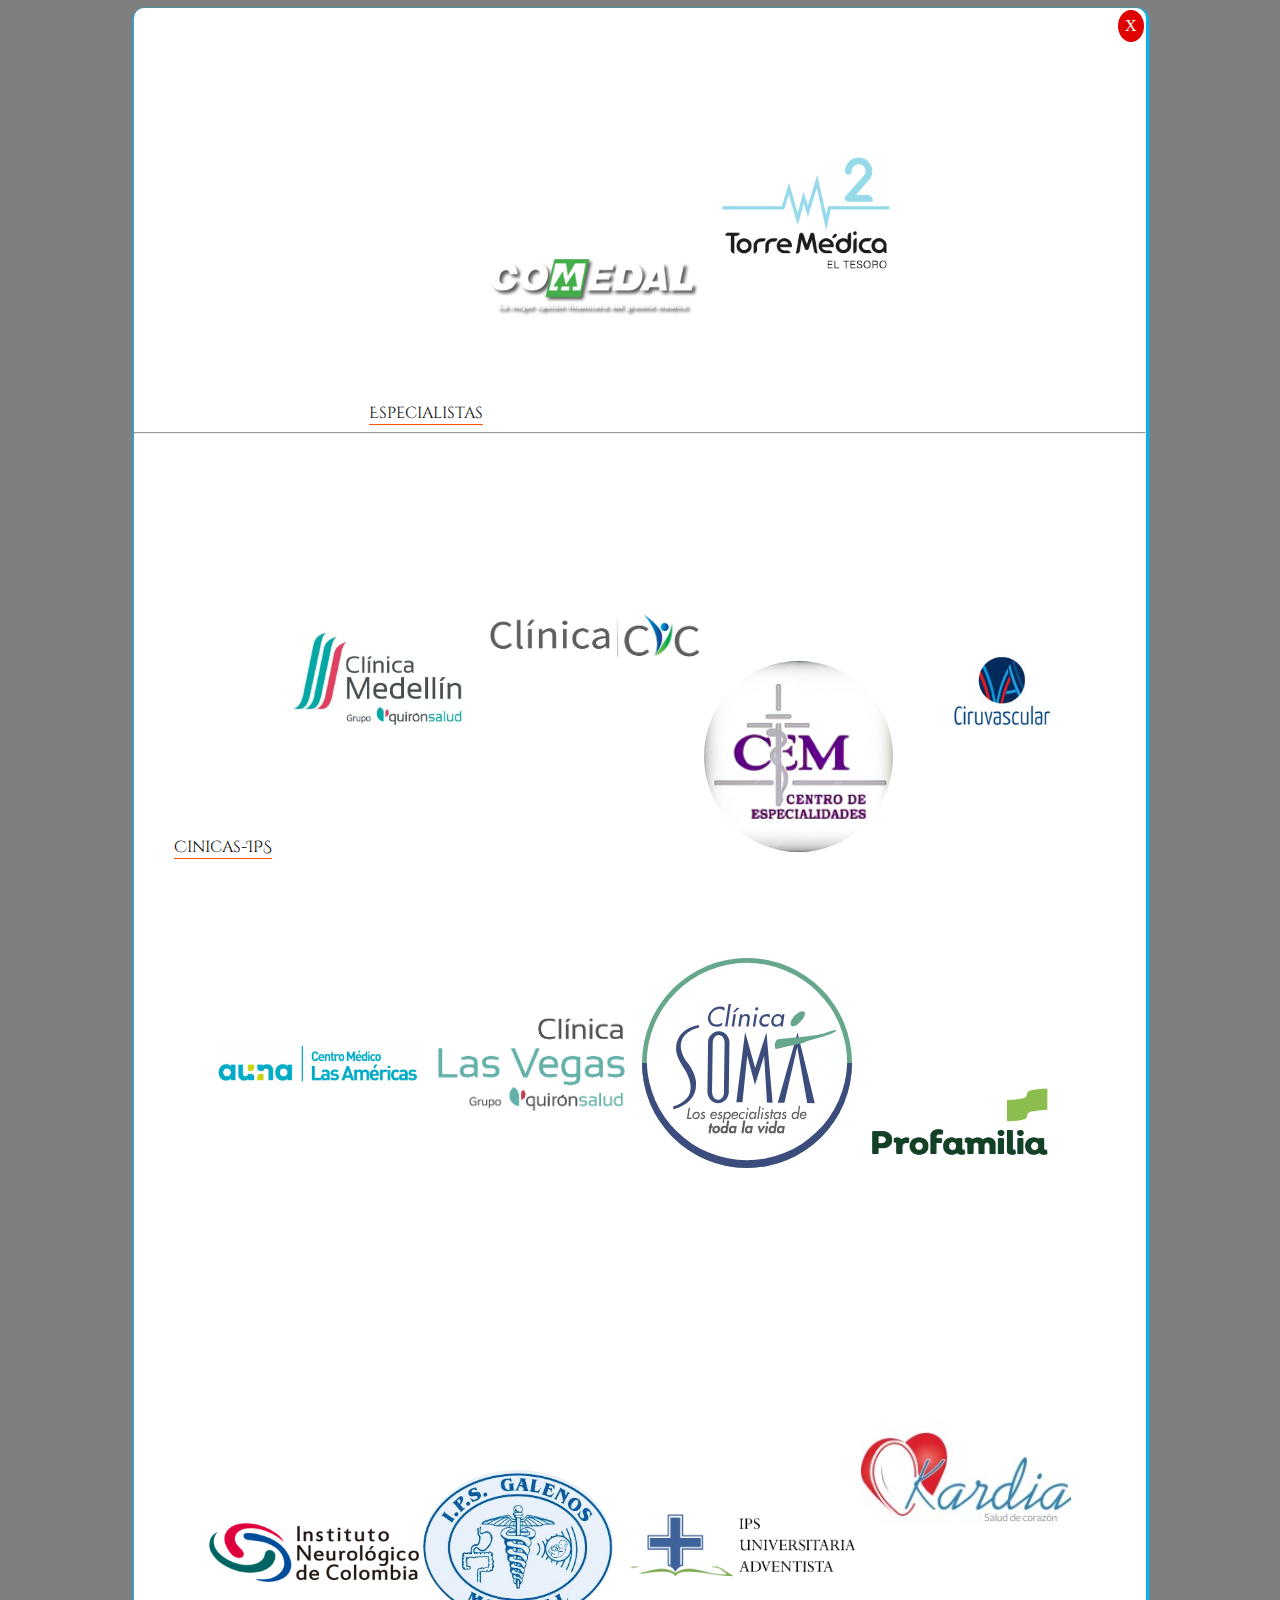
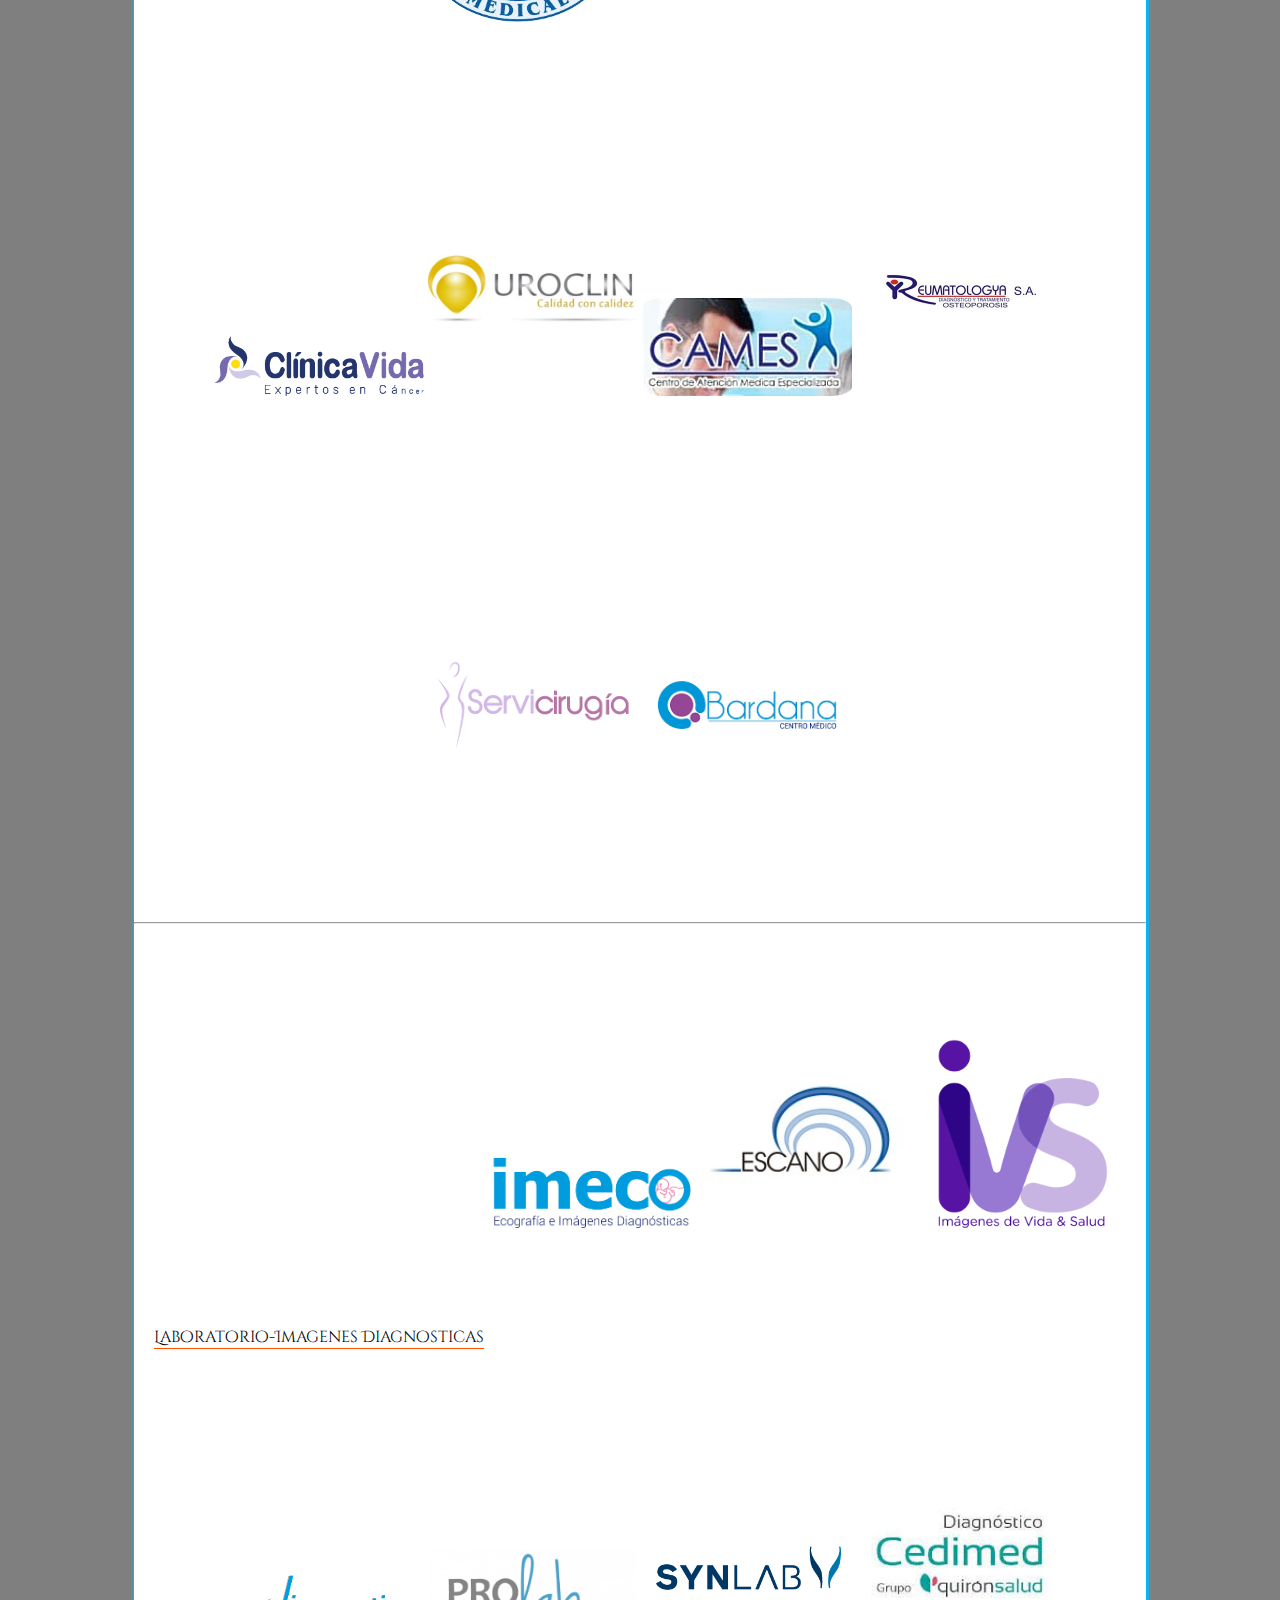
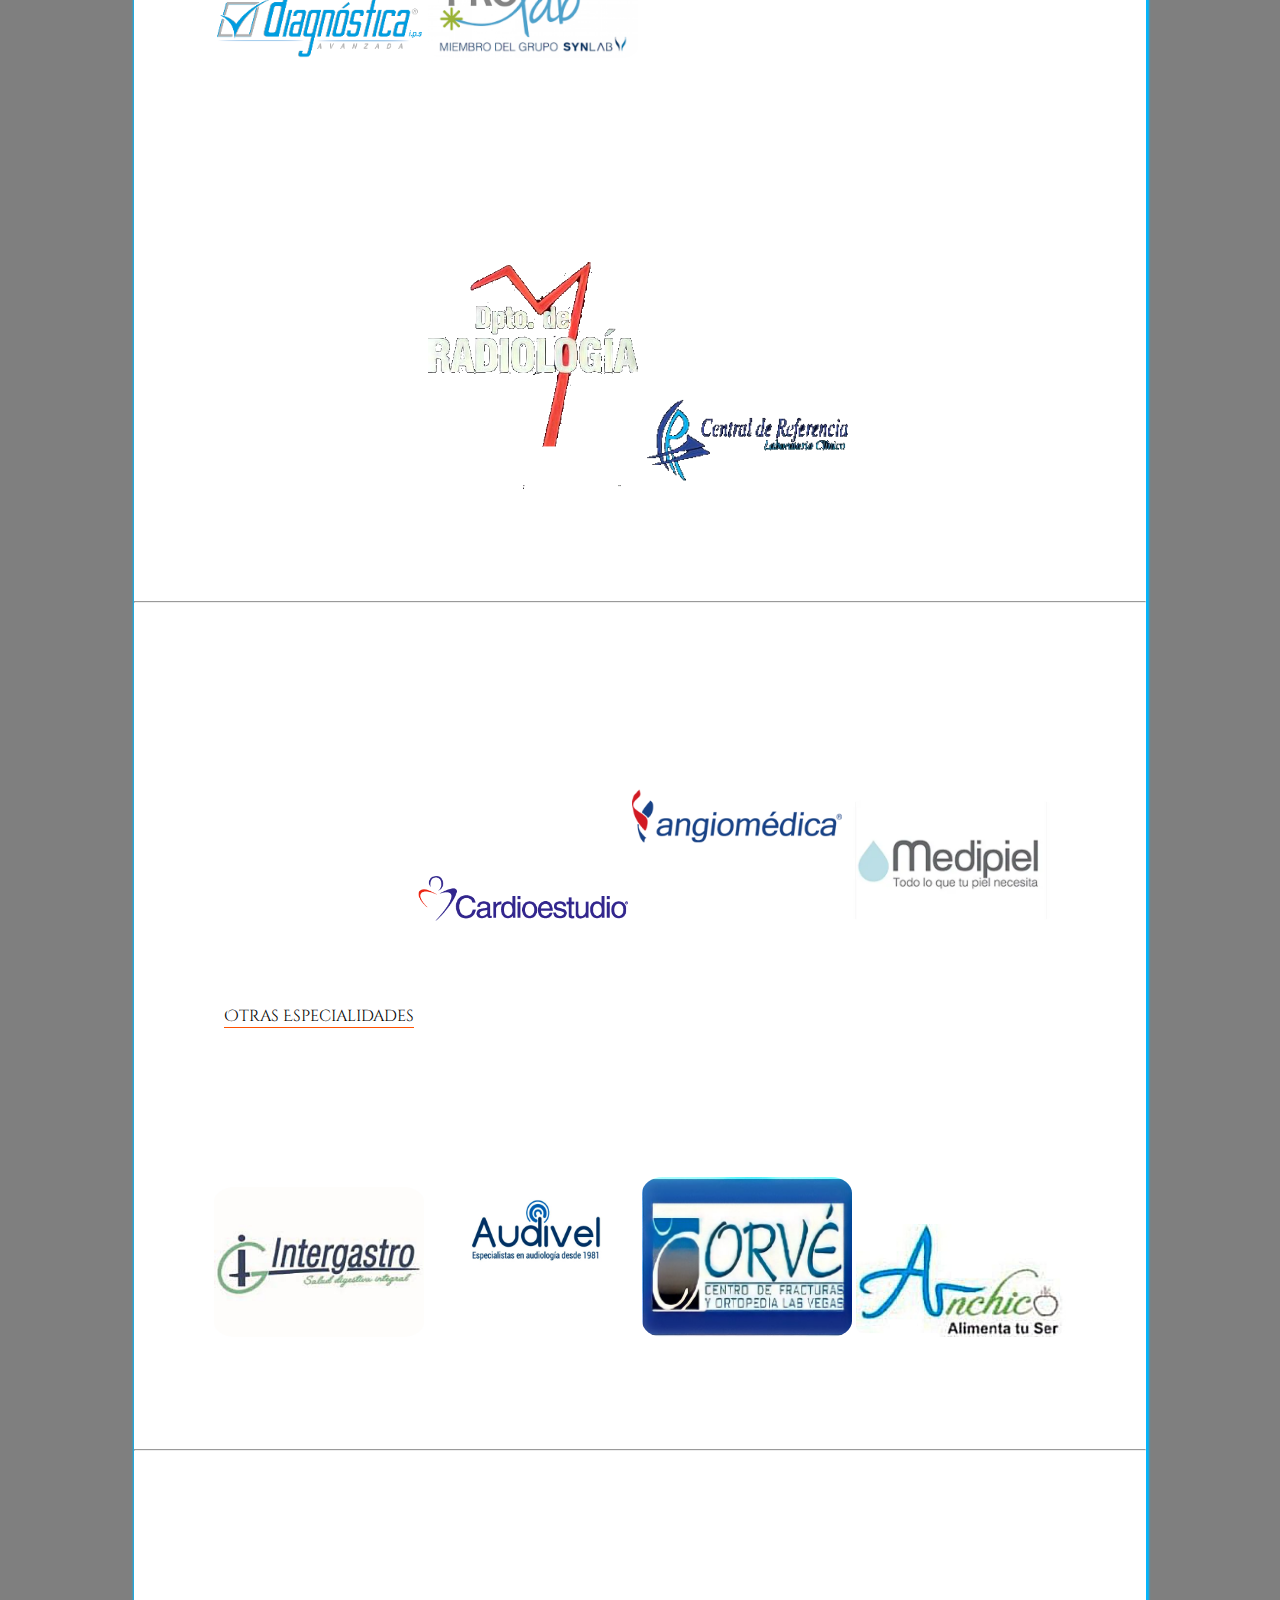
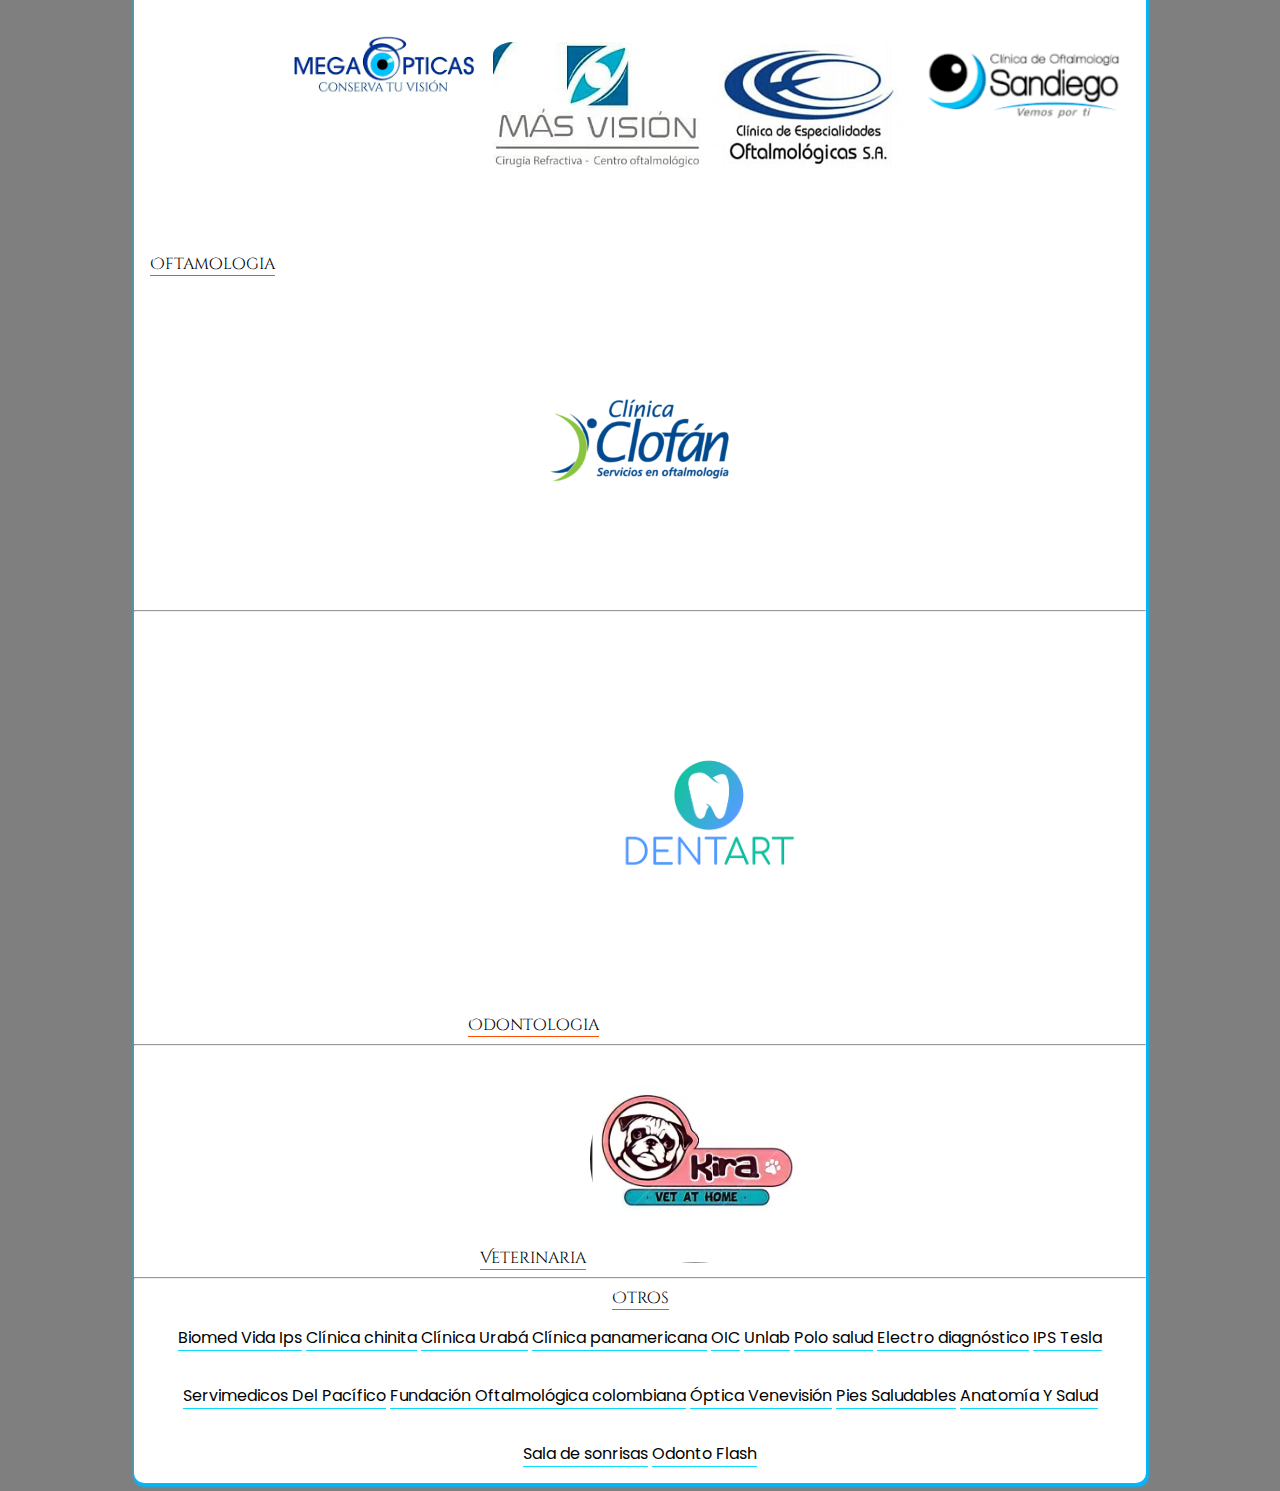
<file: modal.html>
<!DOCTYPE html>
<html lang="en">
<head>
    <meta charset="UTF-8">
    <meta http-equiv="X-UA-Compatible" content="IE=edge">
    <meta name="viewport" content="width=device-width,user-scalable=no">
    <title>Document</title>
    <link rel="stylesheet" href="modal.css">
</head>
<body>
    <div class="container">
        
        <div class="modal-container">
            <div class="modal modal-close">
               <a href="index.html" class="close">X</a>
               <div class="modal__grid">
                 <h2 class="title">Especialistas</h2>
                <img src="Logos Aliados/logo-comedal.png" class="img1">
                <img src="Logos Aliados/torre-medica-el-tesoro-2-logo.png" class="img1">
                <hr>
                 <h2 class="title">Cinicas-IPS</h2>
                <img src="Logos Aliados/clinica-medellin.jpg" class="img1">
                <img src="Logos Aliados/cic.png" class="img1 img1--opac">
                <img src="Logos Aliados/Cem C.PNG" class="cem">
                <img src="Logos Aliados/ciruvascular.jpg" class="img1 img--5">
                <img src="Logos Aliados/lasAmericas.gif" class="img1 img--6">
                <img src="Logos Aliados/las vegas.png" class="img1 img--7">
                <img src="Logos Aliados/logo-clinica-soma.svg" class="img1 img--8">
                <img src="Logos Aliados/profamilia.png" class="img1 img--9">
                <img src="Logos Aliados/instituto-neurologico.png" class="img1 img--13">
                <img src="Logos Aliados/ips galenos.jpeg" class="galenos">
                <img src="Logos Aliados/ips universitaria.png" class="ips">
                <img src="Logos Aliados/kardia.jpg" class="img1 img--16">
                <img src="Logos Aliados/lotusRecurso-1.png" class="img1 img--18">
                <img src="Logos Aliados/uroclin.jpeg" class="img1 img--18">
                <img src="Logos Aliados/cames C.jpg" class="img1 img--18">
               
                <img src="Logos Aliados/reumatologia.jpg" class="img1 img--19">
                <img src="Logos Aliados/servicirugia.png" class="img1 img--20">
                <img src="Logos Aliados/BARDANA.png" class="img1 img--20">
                <hr>
                <h2 class="title">Laboratorio-Imagenes Diagnosticas</h2>
                <img src="Logos Aliados/imeco.png" class="img1 img--10">
                <img src="Logos Aliados/escano.jpg" class="img1 img--11">
                <img src="Logos Aliados/Logo-IVS.png" class="img1 img--20">
                <img src="Logos Aliados/diagnostica.png" class="img1 img--20">
                <img src="Logos Aliados/Prolab.png" class="img1 img--20">
                <img src="Logos Aliados/synlab.jpg" class="img1 img--20">
                <img src="Logos Aliados/cedimed.jpg" class="img1 img--20">
                <img src="Logos Aliados/dep radioS.png" class="img1 img--8">
                <img src="Logos Aliados/central ref lab.png" class="img1 img--12">
                 <hr>
                 <h2 class="title">Otras Especialidades</h2>
                 <img src="Logos Aliados/cardio.png" class="img1 img--12">
                 <img src="Logos Aliados/angio.png" class="img1 img--12">
                 <img src="Logos Aliados/medipiel.webp" class="img1 img--12">
                 <img src="Logos Aliados/inter.jpg" class="img1 img--12">
                 <img src="Logos Aliados/audivel.jpg" class="img1 img--12">
                 <img src="Logos Aliados/orve.jpg" class="img1 img--12">
                 <img src="Logos Aliados/anchico.jpg" class="img1 img--12">
                 <hr>
                 <h2 class="title">Oftamologia</h2>
                 <img src="Logos Aliados/mega optica.png" class="img1 img--12">
                 <img src="Logos Aliados/masvision.jpg" class="img1 img--12">
                 <img src="Logos Aliados/espe oft.jpg" class="img1 img--12">
                 <img src="Logos Aliados/clinica sandiego.png" class="img1 img1--opac">
                 <img src="Logos Aliados/clofan-300x176.png" class="img1 img--4">

                <hr>
                <h2 class="title">Odontologia</h2>            
                <img src="Logos Aliados/dentart.png" class="img1 img--12">
                 <hr>
                 <h2 class="title">Veterinaria</h2>
                <img src="Logos Aliados/kira.PNG" class="kira">
                <hr>
                <h2 class="title">Otros</h2>
                <br>
                <p class="paragraph">Biomed Vida Ips</p>
                <p class="paragraph">Clínica chinita</p>
                <p class="paragraph">Clínica Urabá</p>
                <p class="paragraph">Clínica panamericana</p>
                <p class="paragraph">OIC</p>
                <p class="paragraph">Unlab</p>
                <p class="paragraph">Polo salud</p>
                <p class="paragraph">Electro diagnóstico</p>
                <p class="paragraph">IPS Tesla</p>
                <p class="paragraph">Servimedicos Del Pacífico</p>
                <p class="paragraph">Fundación Oftalmológica colombiana</p>
                <p class="paragraph">Óptica Venevisión</p>
                <p class="paragraph">Pies Saludables</p>
                <p class="paragraph">Anatomía Y Salud</p>
                <p class="paragraph">Sala de sonrisas</p>
                <p class="paragraph">Odonto Flash</p>


                
               </div>              
            </div>
        </div>
    </div>
  
    
</body>
</html>
</file>
<file: modal.css>
@import url('https://fonts.googleapis.com/css2?family=Aboreto&family=Cinzel+Decorative:wght@400;700&family=Cormorant&family=Cormorant+Infant:wght@500&family=Cutive+Mono&family=DynaPuff:wght@500;600;700&family=Edu+TAS+Beginner&family=Lobster&family=Poppins:wght@100;300;600&display=swap');



body{
background-color:rgba(0, 0, 0,0.5);

}










.modal-container{
    position:static;
    top:0;
    z-index:1000;
    width:100%;



 
  
  
    }
    
    .modal{
    width:80%;
    margin: 0 auto;
    background: rgb(255, 255, 255);
    transition: trasnform 1s;
    transform:translateY(0%);
    box-shadow:1px 2px 2px 2px rgb(0, 183, 255);
    border-radius:10px;
    text-align: center;
    display: flex;
    align-items: center;
    justify-content: center;
   
   
    }
  
  
   
  
  
    .close{
     position: absolute;
     right:2px;
     top:2px;
     padding:7px;
     text-align: center;
     background-color: #e00000;
     color: #fff;
     border-radius:50%;
     text-decoration: none;
     cursor: pointer;
    }
  
  
.img1{
width:210px;
border-radius:10%;
margin:100px auto;
 background-size:cover;
background-repeat: no-repeat;
  
}

.img1 .img1--opac{
border-radius: 70%;
}


.kira{
width:210px;
border-radius:60%;
}

.cem{
border-radius:60%;
}


.galenos{
width:190px;
border-radius:60%;
margin:60px auto;
}

.ips{
width:240px;
border-radius:60%;
margin:90px auto;
}




.title{
font-family: 'Cinzel Decorative', cursive;
font-weight:500;
font-size:1rem;
border-bottom:1px solid rgb(255, 81, 0);
display: inline;
margin-bottom:20px;
}

.paragraph{
font-family: 'Poppins', sans-serif;
border-bottom:1px solid #0adaff;
display:inline-block;
}
</file>
